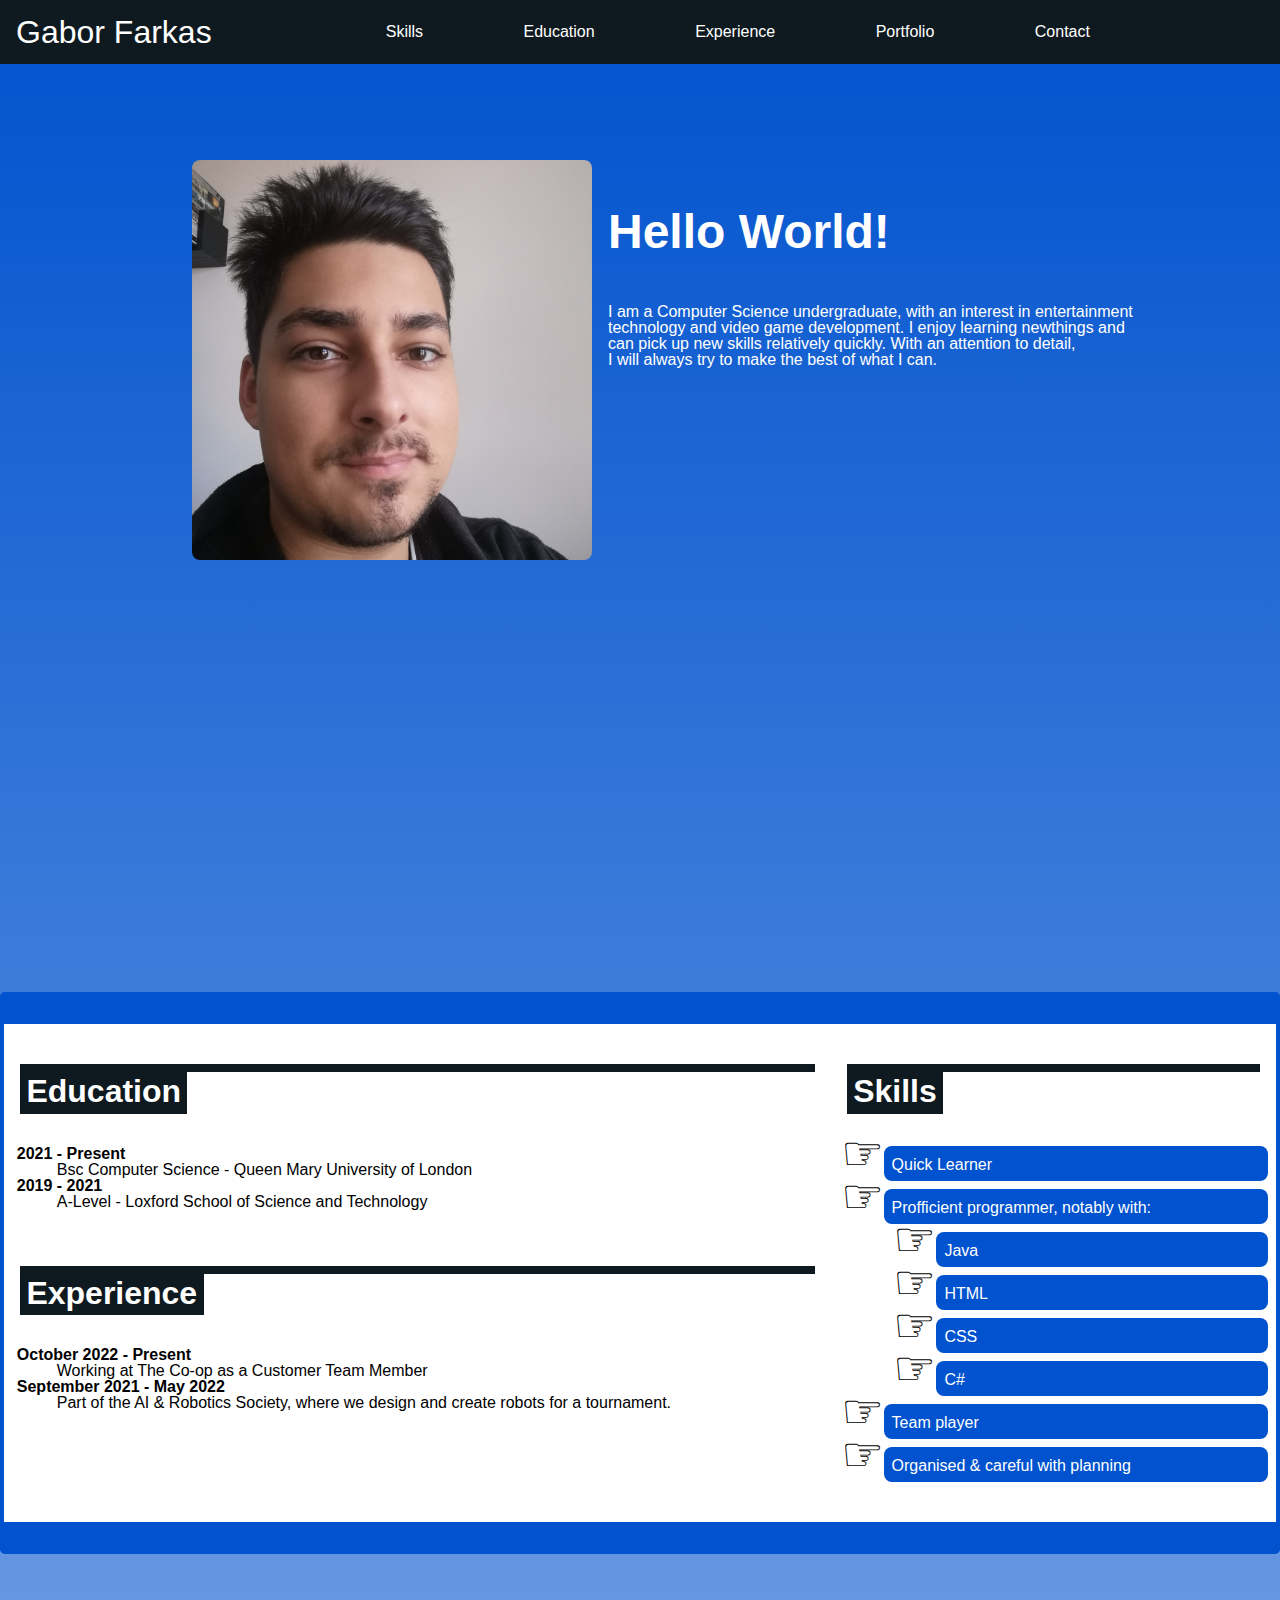
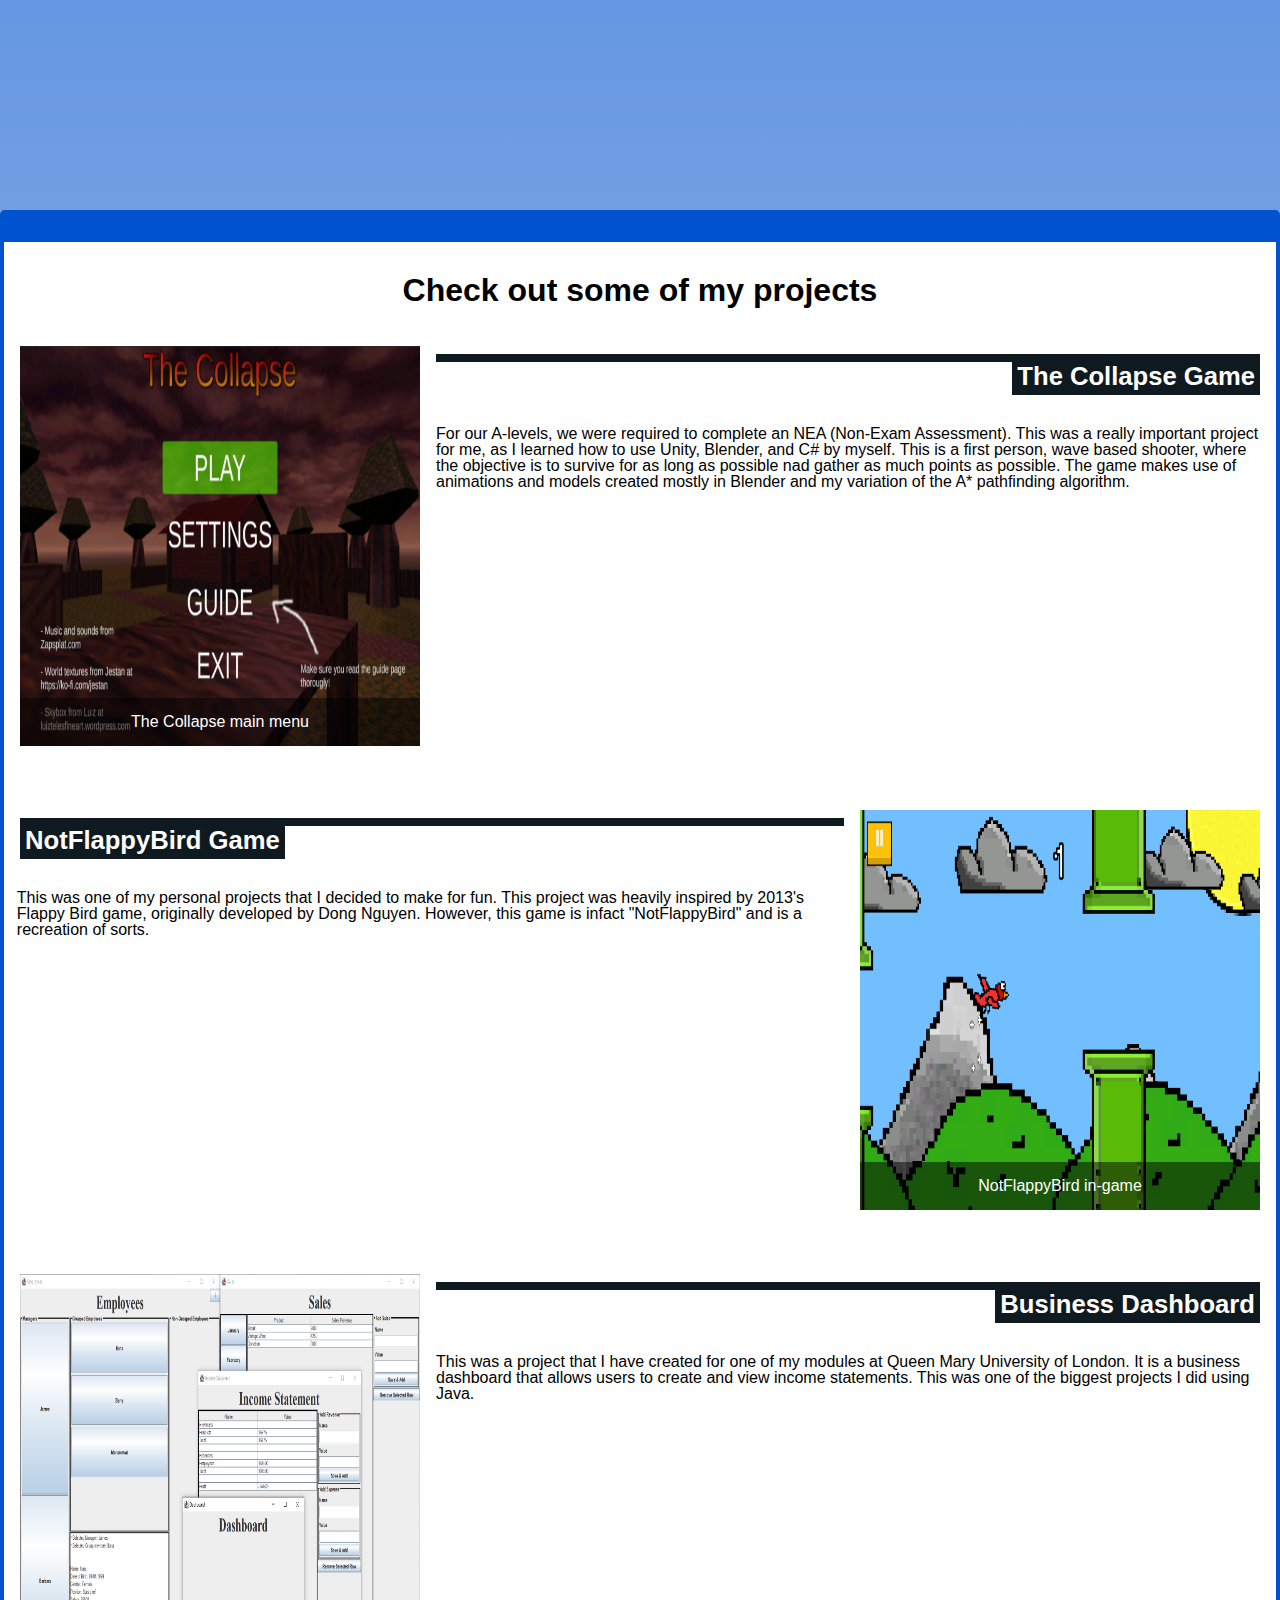
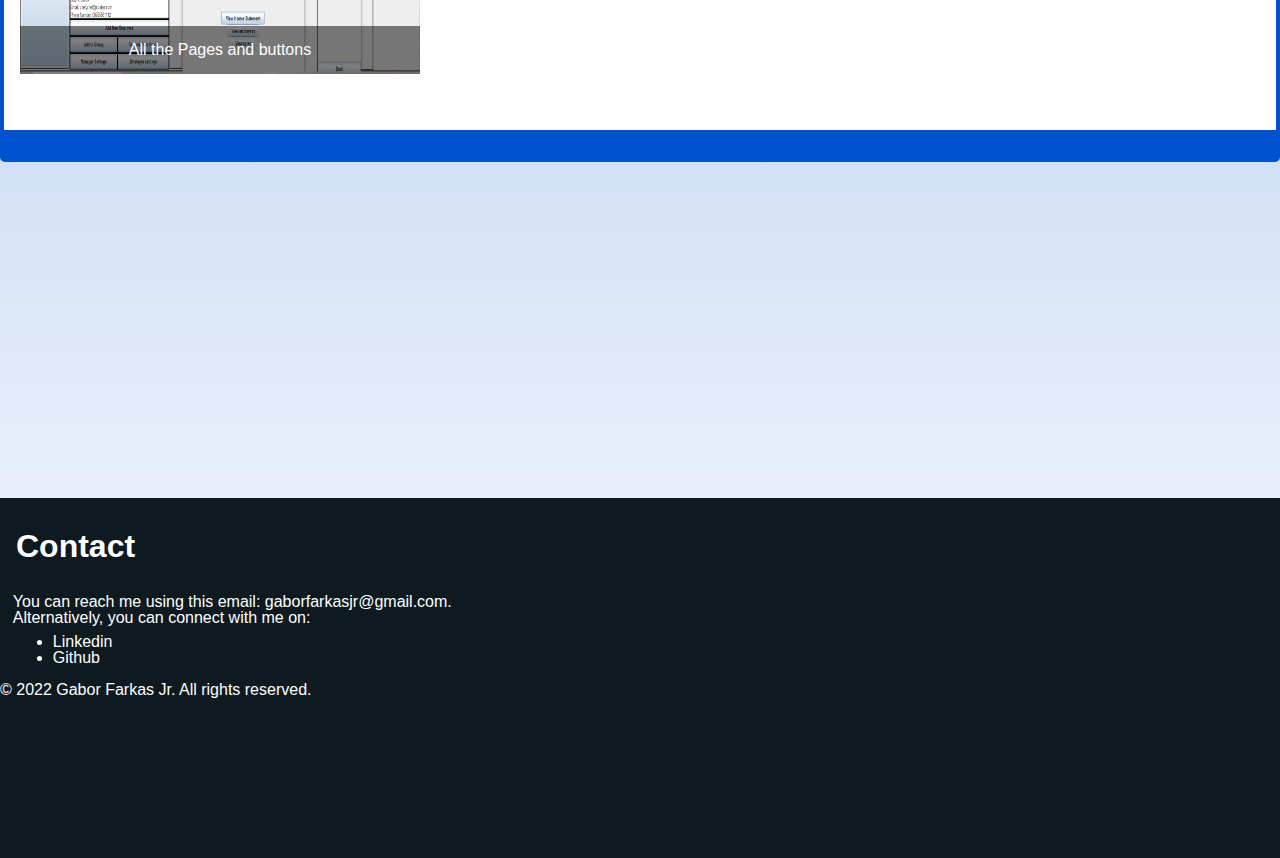
<file: index.html>
<!DOCTYPE html>
<html lang="en">
<head>
    <meta charset="UTF-8">
    <meta http-equiv="X-UA-Compatible" content="IE=edge">
    <meta name="viewport" content="width=device-width, initial-scale=1.0">
    <title>Portfolio</title>
    <link rel="stylesheet" href="projectstyle.css">
</head>
<body class="gradientbg themedscroll">
    <header id="barnav">
        <span><a href="index.html">Gabor Farkas</a></span>
        <nav>
            <ul>
                <li><a href="#skills">Skills</a></li>
                <li><a href="#education">Education</a></li>
                <li><a href="#experience">Experience</a></li>
                <li><a href="#portfolio">Portfolio</a></li>
                <li><a href="#contact">Contact</a></li>
            </ul>
        </nav>
    </header>
        <section id="intro">
            <div>
                <img src="images/ProfilePic2.2.jpg" width="400em" height="400em">
                <h1>Hello World!</h1>
                <p>
                    I am a Computer Science undergraduate, with an interest in entertainment <br>
                    technology and video game development. I enjoy learning newthings and <br>
                    can pick up new skills relatively quickly. With an attention to detail, <br>
                    I will always try to make the best of what I can.
                </p>
            </div>
        </section>
    <div class="container">
        <div class="spacer">
            <div class="leftcol">
                <section id="education">
                    <hr>
                    <h2>Education</h2>
                    <dl>
                        <dt>2021 - Present</dt>
                            <dd>
                                Bsc Computer Science - Queen Mary University of London
                            </dd>
                        <dt>2019 - 2021</dt>
                            <dd>
                                A-Level - Loxford School of Science and Technology
                            </dd>
                    </dl>
                </section>
                <section id="experience">
                    <hr>
                    <h2>Experience</h2>
                    <dl>
                        <dt>October 2022 - Present</dt>
                            <dd>
                                Working at The Co-op as a Customer Team Member
                            </dd>
                        <dt>September 2021 - May 2022</dt>
                            <dd>
                                Part of the AI &amp Robotics Society, where 
                                we design and create robots for a tournament.
                            </dd>
                    </dl>
                </section>
            </div>
            <div class="rightcol">
                <aside id="skills">
                    <hr>
                    <h2>Skills</h2>
                    <ul class="liststyle-arrow">
                        <li>Quick Learner</li>
                        <li>Profficient programmer, notably with:</li>
                            <ul>
                                <li>Java</li>
                                <li>HTML</li>
                                <li>CSS</li>
                                <li>C#</li>
                            </ul>
                        <li>Team player</li>
                        <li>Organised &amp careful with planning</li>
                    </ul>
                </aside>
            </div>
        </div>
        <article id="portfolio">
            <h2>Check out some of my projects</h2>
            <ul class="liststyle-card alternating">
                <li>
                    <figure>
                        <img src="images/thecollapsemain.png">
                        <figcaption class="overlay">
                            The Collapse main menu
                        </figcaption>
                    </figure>
                    <hr>
                    <h3>The Collapse Game</h3>
                    <p>
                        For our A-levels, we were required to complete an NEA (Non-Exam Assessment). 
                        This was a really important project for me, as I learned how to use Unity, 
                        Blender, and C# by myself. This is a first person, wave based shooter, where 
                        the objective is to survive for as long as possible nad gather as much 
                        points as possible. The game makes use of animations and models created 
                        mostly in Blender and my variation of the A* pathfinding algorithm.
                    </p>
                </li>
                <li>
                    <figure>
                        <img src="images/notflappybirdingame.png">
                        <figcaption class="overlay">
                            NotFlappyBird in-game
                        </figcaption>
                    </figure>
                    <hr>
                    <h3>NotFlappyBird Game</h3>
                    <p>
                        This was one of my personal projects that I decided to make for fun. This 
                        project was heavily inspired by 2013's Flappy Bird game, originally developed 
                        by Dong Nguyen. However, this game is infact "NotFlappyBird" and is a recreation 
                        of sorts.
                    </p>
                </li>
                <li>
                    <figure>
                        <img src="images/businessdashboard.PNG">
                        <figcaption class="overlay">
                            All the Pages and buttons
                        </figcaption>
                    </figure>
                    <hr>
                    <h3>Business Dashboard</h3>
                    <p>
                        This was a project that I have created for one of my modules at Queen Mary University of London. 
                        It is a business dashboard that allows users to create and view income statements. 
                        This was one of the biggest projects I did using 
                        Java.
                    </p>
                </li>
            </ul>
        </article>
    </div>
    <footer>
        <section id="contact">
            <h2>Contact</h2>
            <p>
                You can reach me using this email: gaborfarkasjr@gmail.com. <br>
                Alternatively, you can connect with me on:
            </p>
            <ul>
                <li><a href="https://www.linkedin.com/in/gabor-farkas-6092a1227/">Linkedin</a></li>
                <li><a href="https://github.com/GaborFarkasJr">Github</a></li>
            </ul>
        </section>
        <p id="copy">
            &copy 2022 Gabor Farkas Jr. All rights reserved.
        </p>
    </footer>
</body>
</html>
</file>
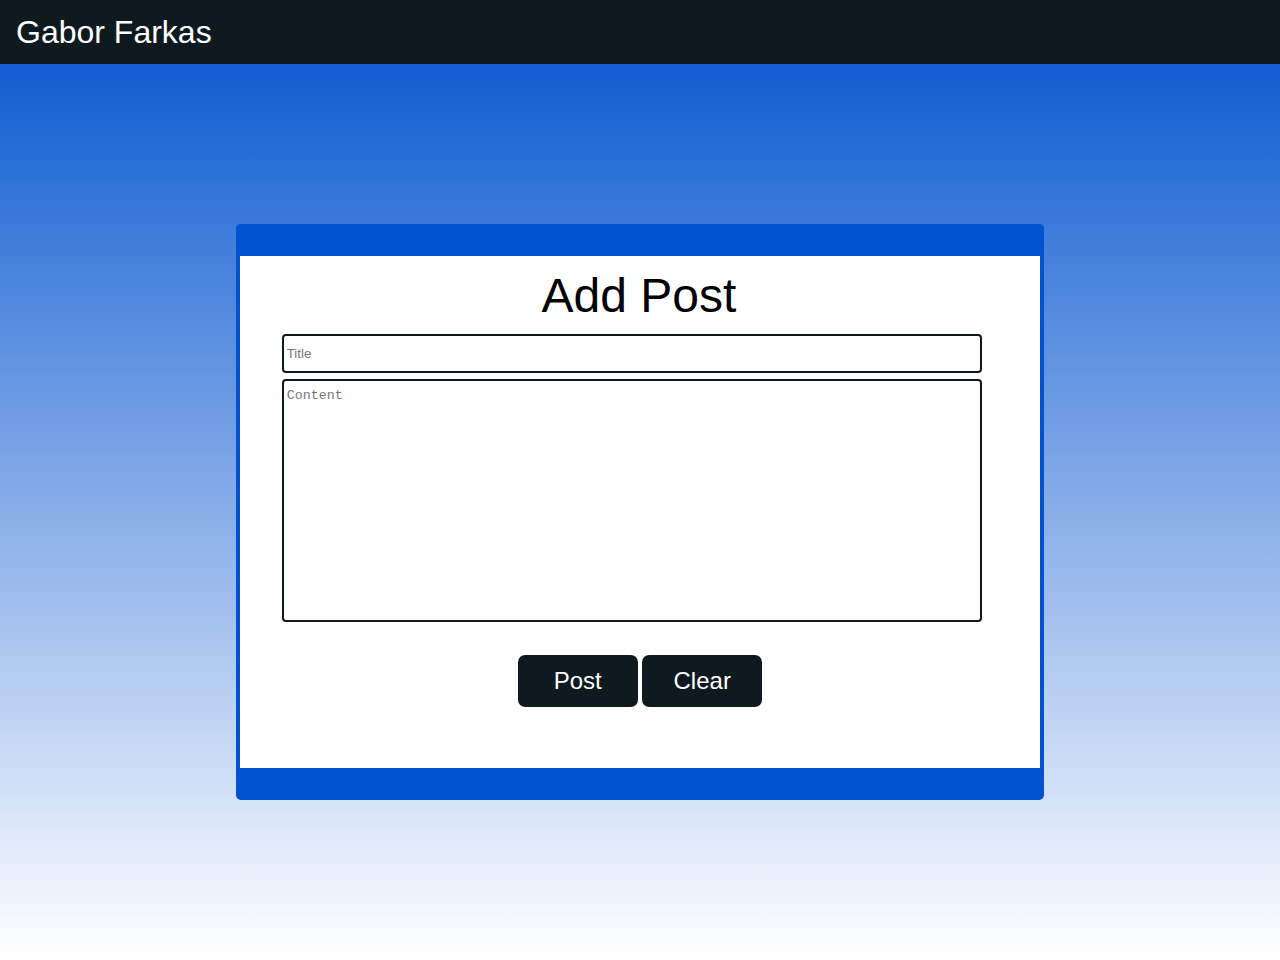
<file: addpost.html>
<!DOCTYPE html>
<html lang="en">
<head>
    <meta charset="UTF-8">
    <meta http-equiv="X-UA-Compatible" content="IE=edge">
    <meta name="viewport" content="width=device-width, initial-scale=1.0">
    <title>Add Post</title>
    <link rel="stylesheet" href="projectstyle.css">
</head>
<body class="gradientbg themedscroll">
    <header id="barnav">
        <span><a href="index.html">Gabor Farkas</a></span>
    </header>
    <div id="addpost" class="formcontainer">
        <form method="post" class="form">
            <fieldset>
                <legend>
                    Add Post
                </legend>
                <p>
                    <input placeholder="Title" type="text" name="title" size="96"> <br>
                    <textarea placeholder="Content" name="content" cols="90" rows="15"></textarea>
                </p>
                <button type="submit">Post</button>
                <button type="reset">Clear</button>
            </fieldset>
        </form>
    </div>
</body>
</html>
</file>
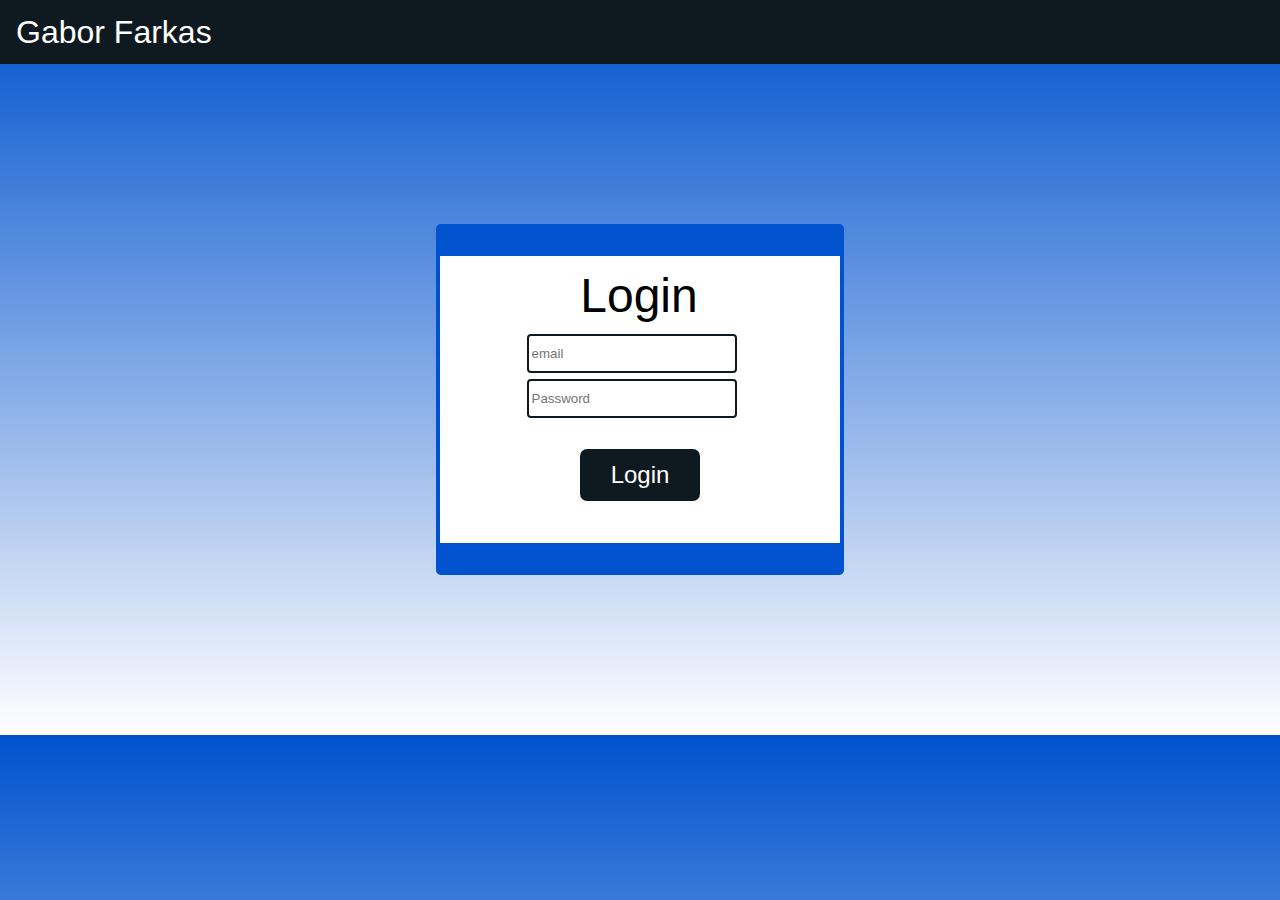
<file: login.html>
<!DOCTYPE html>
<html lang="en">
<head>
    <meta charset="UTF-8">
    <meta http-equiv="X-UA-Compatible" content="IE=edge">
    <meta name="viewport" content="width=device-width, initial-scale=1.0">
    <title>Login</title>
    <link rel="stylesheet" href="projectstyle.css">
</head>
<body class="gradientbg themedscroll">
    <header id="barnav">
        <span><a href="index.html">Gabor Farkas</a></span>
    </header>
    <div class="formcontainer">
        <form method="post" class="form">
            <fieldset>
                <legend>
                    Login
                </legend>
                <p>
                    <input placeholder="email" type="email" name="email"> <br>
                    <input placeholder="Password" type="password" name="password" minlength="8">
                </p>
                <button type="submit">Login</button>
            </fieldset>
        </form>
    </div>
</body>
</html>
</file>
<file: projectstyle.css>
@import url(reset.css);

/* *, section, li, p {
    border: black solid 0.1em;
} */

/* Align and spacing */

footer section{
    margin: auto;
    max-width: 85em;
}

footer {
    padding-bottom: 10em;
    padding-top: 1em;
}
p#copy {
    
    margin: auto;
    max-width: 85em;
}
#portfolio {
    border-radius: 0.3em;
}
#portfolio h2 {
    text-align: center;
    margin: 0.5em 0 0.5em 0;
    padding: 0.5em;
}

header {
    padding: 1em;
}

section, div, aside {
    padding-bottom: 1em;
    padding-top: 1em;
}

.container {
    position: relative;
    margin: auto;
    max-width: 85em;
    margin-bottom: 20em;
}
hr {
    border: none;
    height: 0.5em;
    margin-bottom: 0;
    margin-left: 1em;
    margin-right: 1em;
}

hr+h1, hr+h2, hr+h3 {
    width: fit-content;
    padding: 0.2em;
    margin-top: -0.1em;
}
hr+h2 {
    margin-left: 0.5em;
    margin-right: 0.5em;
}
hr+h3 {
    margin-left: 0.625em;
    margin-right: 0.625em;
}
hr+h1+p {
    margin-top: 7em;
}
hr+h2+p {
    margin-top: 5em;
}
hr+h3+p {
    margin-top: 4em;
}

/* Blog page stuff */

#blogpage h1 {
    text-align: center;
}
.uploaddate {
    position: absolute;
    right: 1em;
    bottom: -3em;
}
#blogpage ul {
    max-height: 20em;
}
#blogpage .rightcol p {
    text-align: center;
}

/* Image overlay */
figure {
    position: relative;
}
.overlay {
    position: absolute;
    bottom: 0.15em;
    padding: 1em 0 1em 0;
    text-align: center;
    width: inherit;

}

/* 2-column layout */

.leftcol, .rightcol {
    margin-bottom: 10em;
}
.leftcol {
    width: 65%;
    border-top-left-radius: 0.3em;
    border-bottom-left-radius: 0.3em;
}
.rightcol {
    width: 35%;
    border-top-right-radius: 0.3em;
    border-bottom-right-radius: 0.3em;
}
.spacer {
    display: flex;
    margin: 1em auto 5em auto;
    max-width: 85em;
}

/* Scroll stuff */
.themedscroll::-webkit-scrollbar {
    width: 0.1em;
}
.allowscroll {
    overflow: hidden;
    overflow-y: scroll;
}

/* Form Design and Align stuff */
.formcontainer {
    border-radius: 0.3em;
    max-width: 25em;
    margin: 10em auto 10em auto;
    border: none;
    padding-top: 0em;
    padding-bottom: 2em;
}
.form {
    text-align: center;
}
#addpost.formcontainer {
    max-width: 50em;
    height: 30em;
}
#blogpage button {
    width: 8em;
}
.form button {
    font-size: 1.5em;
    padding: 0.5em;
    margin-top: 1em;
    border-radius: 0.3em;
    width: 5em;
}
.form input {
    padding: 0.75em 2em 0.75em 0.2em;
}
.form input, .form textarea {
    margin: auto;
    margin-bottom: 0.5em;
    border-radius: 0.3em;
}
#addpost .form input, #addpost .form textarea {
    max-width: 50em;
}
.form textarea {
    padding: 0.5em 2em 0.5em 0.2em;
    resize: none;
}
.form p, .form legend {
    margin-left: 0;
}
.form legend {
    position: relative;
    text-align: center;
    padding-left: 0;
    font-size: 3em;
}
.form fieldset {
    border: none;
    margin-top: 1em;
}

/* Bar navigation */

#barnav {
    padding-bottom: 3em;
}

#barnav ul {
    text-align: center;
    margin-bottom: -4em;
    
}
#barnav li {
    display: inline;
    padding-right: 3em;
    padding-left: 3em;
}
a#login {
    position: absolute;
    right: 2em;
    top: 1.5em;
}
nav#barnav {
    padding-top: 1em;
    padding-bottom: 1em;
}
#barnav span:first-of-type {
    font-size: 2em;
    float: left;
}
/* Introduction section */

#intro div {
    margin: auto;
    max-width: 85em;
    padding: 8em 0 11em 0;
}
#intro {
    width: auto;
    margin: auto;
    padding-bottom: 20em;
    margin-bottom: 5em;
}

#intro img {
    margin: -3em 1em 0.5em 12em;
    float: left;
    clear: both;
}

#intro img {
    border-radius: 0.5em;
}

/* Text stuff and styles*/

body {
    font-family: sans-serif;
}

h1 {
    font-size: 3em;
}
h2 {
    font-size: 2em;
}
h3 {
    font-size: 1.6em;
}

h1, h2, h3, h4, h5, h6 {
    margin-left: 0.5em;
    margin-bottom: 1em;
}
p, ul, dl {
    margin-left: 0.8em;
    margin-top: 0.5em;
}
p {
    margin-right: 1em;
}


a {
    text-decoration: none;
}
ul {
    padding-left: 2.5em;
}
dt {
    font-weight: bolder;
}

/* List styles */

ul li {
    list-style-type: disc;
}
ul.liststyle-arrow li {
    list-style-type: "\261E";
    line-height: 1em;
    margin: 0 0.5em 0.5em 0; 
    padding: 0 0 0.5em 0.5em;
    border-radius: 0.5em;
}
ul.liststyle-arrow li::marker {
    font-size: 3em;
    content: icon;
}


ul.liststyle-card li{
    list-style: none;
    border-radius: 0.8em;
    padding-top: 0.5em;
    margin-bottom: 3em;
    position: relative;
}
ul.liststyle-card {
    padding-left: 0;
    margin-left: 0;
}
ul.liststyle-card img {
    width: 25em;
    height: 25em;
}
ul.liststyle-card figure {
    width: 25em;
    margin: 0 1em 0.5em 1em;
}

#portfolio ul.liststyle-card li {
    height: 25.5em;
}


ul.alternating li:nth-child(odd) figure {
    float: left;
}
ul.alternating li:nth-child(odd) :is(h1, h2, h3) {
    float: right;
}
ul.alternating li:nth-child(even) figure {
    float: right;
}
ul.alternating li:nth-child(even) :is(h1, h2, h3) {
    float: left;
}




/* Colours and stuff */
body {
    background-color: #FFFFFF;
}
header, footer {
    background-color: #0F1A20;
    color: #FFFFFF;
}
footer section {
    background-color: transparent;
}
footer a, header a {
    color: #FFFFFF;
}
hr {
    background-color: #0F1A20;
}
/* 2-column layour colours */

.leftcol, .rightcol {
    background-color: #FFFFFF;
    border-top: 2em solid #0052CE;
    border-bottom: 2em solid #0052CE;

}
.leftcol {
    border-left: 0.3em solid #0052CE;
}
.rightcol {
    border-right: 0.3em solid #0052CE;
}
.rightcol section, .leftcol section {
    background-color: transparent;
}

/* Section Colours */

#intro {
    /* background-image: linear-gradient(#0052CE, #FFFFFF); */
    color: #FFFFFF;
}
#intro section {
    background-color: transparent;
}
#portfolio {
    background-color: #FFFFFF;
    border-top: 2em solid #0052CE;
    border-bottom: 2em solid #0052CE;
    border-right: 0.3em solid #0052CE;
    border-left: 0.3em solid #0052CE;
}
hr+h1, hr+h2, hr+h3 {
    background-color: #0F1A20;
    color: white;
}
.overlay {
    background-color: #00000080;
    color: #FFFFFF;
}

/* Arrow list */
ul.liststyle-arrow li {
    background-color: #0052CE;
    color: #FFFFFF;
}
ul.liststyle-arrow li::marker {
    color: #000000;
}
/* Card list */
/* ul.liststyle-card li {
    background-color: #6e9075A0;
    border-top: 2em solid #6e9075;
    border-bottom: 2em solid #6e9075;
} */

/* Colours for forms */

.gradientbg {
    background-image: linear-gradient(#0052CE, #FFFFFF);
}
.formcontainer {
    background-color: #FFFFFF;
    border-top: 2em solid #0052CE;
    border-bottom: 2em solid #0052CE;
    border-right: 0.3em solid #0052CE;
    border-left: 0.3em solid #0052CE;
}
figcaption h1{
    background-color: #0052CE;
    color: #FFFFFF;
}
.form button {
    background-color: #0F1A20;
    color: #FFFFFF;
    border: none;
}
.form input, .form textarea  {
    border: 0.2em solid #0F1A20;
}
.form button:hover {
    background-color: #262e33;
    
}
.form button:active {
    background-color: #0a1114;
}
.form legend {
    background-color: transparent;
    
}

/* Scrollbar stuff */

.themedscroll::-webkit-scrollbar {
    background-color: #FFFFFF;
    
}
.themedscroll::-webkit-scrollbar-track {
    background-color: #e7e7e7;
}
.themedscroll::-webkit-scrollbar-thumb {
    background-color: #0F1A20;
}
</file>
